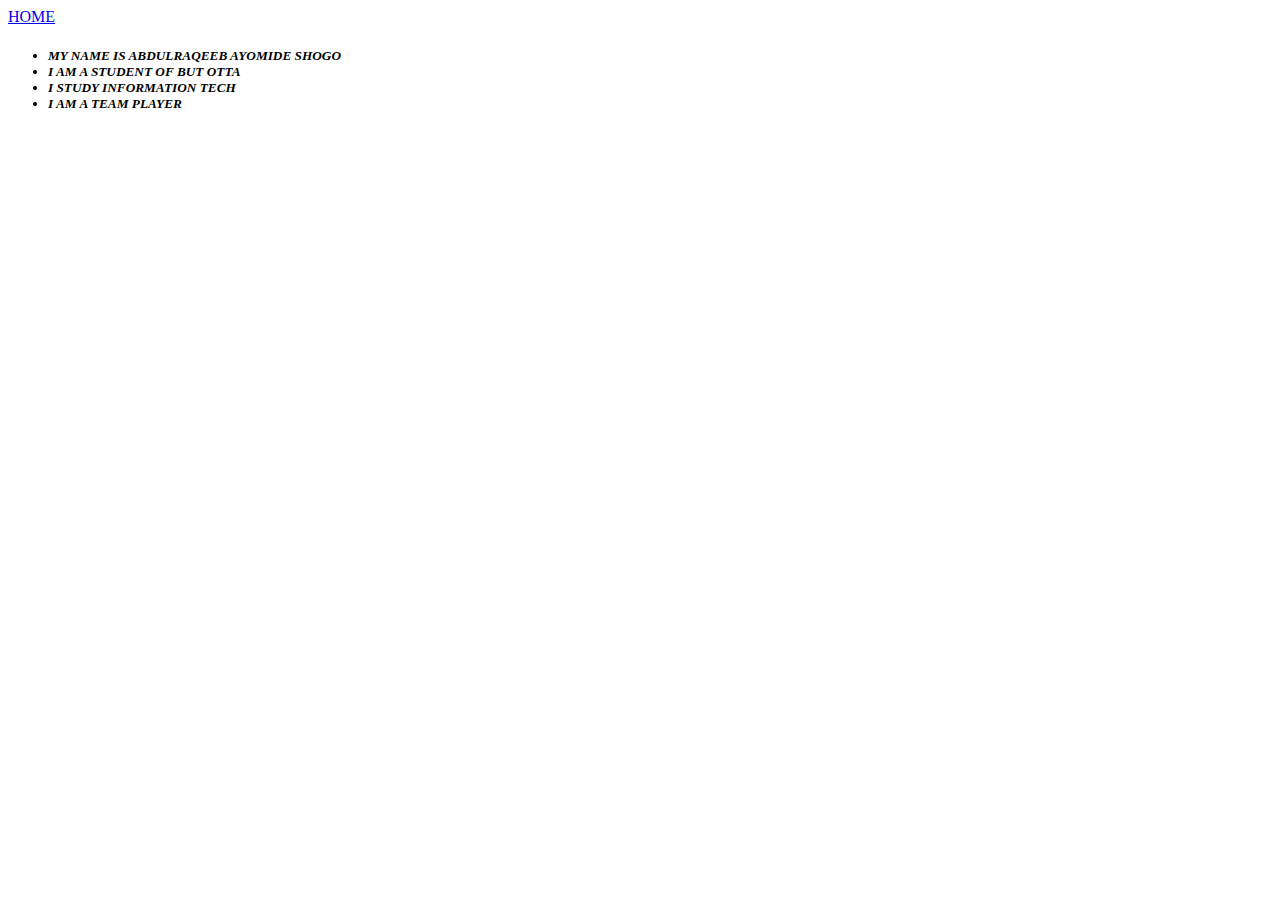
<file: about-me.htm>
<!DOCTYPE html>
<html lang="en">
<head>
    <meta charset="UTF-8">
    <meta http-equiv="X-UA-Compatible" content="IE=edge">
    <meta name="viewport" content="width=device-width, initial-scale=1.0">
    <title>about me</title>
    <a href="index.htm">HOME</a>
</head>
<body>

    <h5 class="abt">
     <ul>
         <li>MY NAME IS ABDULRAQEEB AYOMIDE SHOGO</li>
         <li>I AM A STUDENT OF BUT OTTA</li>
         <li>I STUDY INFORMATION TECH</li>
         <li>I AM A TEAM PLAYER</li>
     </ul>
    </h5>
    
</body>
</html>
<style>
    .body{
        padding: 0%;
        margin: 0%;
        font-family: century;
        font-weight: 30;
    }
    .abt{
        font-family: cursive;
        font-style: italic;
    }
</style>
</file>
